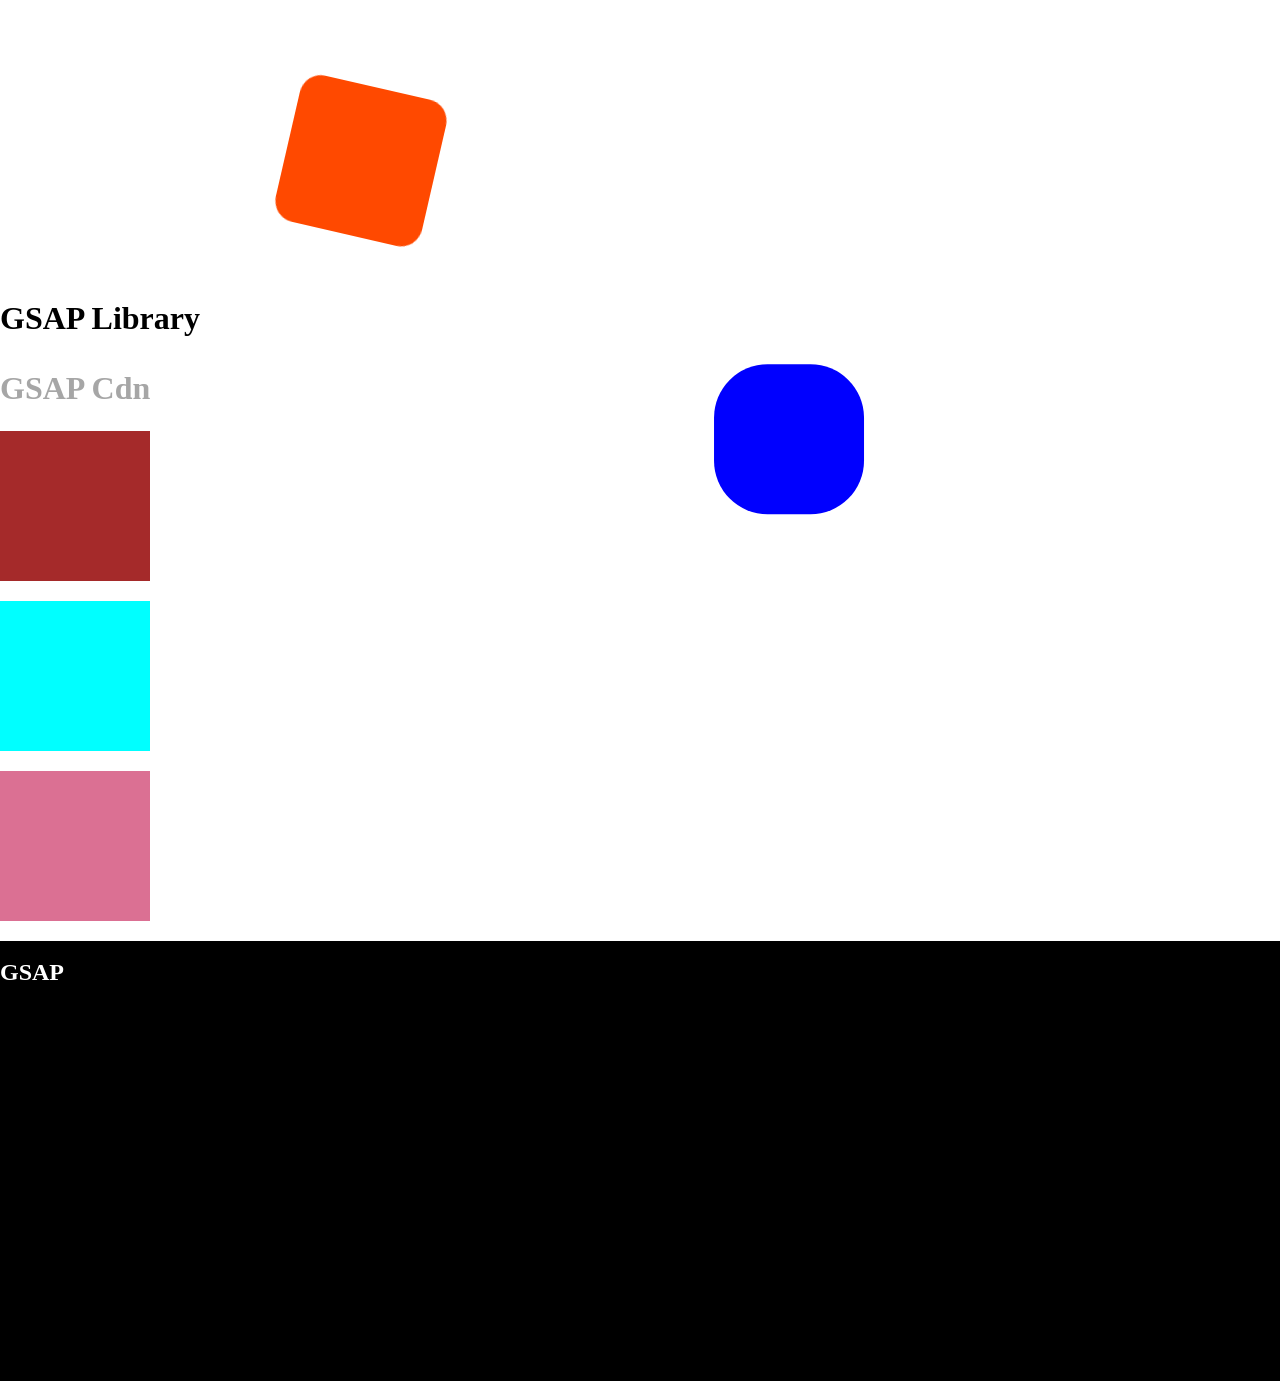
<file: GSAP Basics/index.html>
<!DOCTYPE html>
<html lang="en">
<head>
    <meta charset="UTF-8">
    <meta name="viewport" content="width=device-width, initial-scale=1.0">
    <link rel="stylesheet" href="css/style.css">
    <title>Document</title>
</head>
<body>

    <div id="box">
           
    </div>

    <div class="box2">
         
    </div>

    <h1 class="h1">GSAP Library</h1>
    <h1 class="h1">GSAP Cdn</h1>
    <h1 class="h1">GSAP Animation</h1>



    <!-- GSAP Time Line   Start -->
       <div class="timeline">

       </div>
       <div class="timeline2">
        
       </div>
       <div class="timeline3">
        
       </div>
    <!-- GSAP Time Line   End -->


    <!-- Time line Navbar  Start -->
     <nav>
           <div class="navbar-container">
                 <div class="navbar-content">
                       <div class="icon">
                             <h1>GSAP</h1>
                       </div>
                       <div class="link">
                             <p>About</p>
                             <p>Services</p>
                             <p>Portfolio</p>
                             <p>Blog</p>
                       </div>
                 </div>
                 <div class="check">
                             <h1>GSAP Basics</h1>
                       </div>
           </div>
     </nav>
    <!-- Time line Navbar  End -->


    <script src="https://cdnjs.cloudflare.com/ajax/libs/gsap/3.13.0/gsap.min.js" integrity="sha512-NcZdtrT77bJr4STcmsGAESr06BYGE8woZdSdEgqnpyqac7sugNO+Tr4bGwGF3MsnEkGKhU2KL2xh6Ec+BqsaHA==" crossorigin="anonymous" referrerpolicy="no-referrer"></script>
    <script src="js/script.js"></script>
</body>
</html>
</file>
<file: GSAP Basics/css/style.css>
*{
    padding: 0;
    margin: 0;
}


#box{
    background-color: red;
    width: 150px;
    height: 150px;
}
.box2{
    background-color: blue;
    width: 150px;
    height: 150px;
}
.timeline,
.timeline2,
.timeline3{
    background-color: brown;
    width: 150px;
    height: 150px;
    margin: 20px 0;
}
.timeline2{
    background-color: aqua;
}
.timeline3{
    background-color: palevioletred;
}
.navbar-container{
    background-color: black;
    height: 400px;
    padding: 20px 0;
    position: relative;
}
.navbar-content{
    width: 92%;
    display: flex;
    justify-self: center;
    justify-content: space-between;
}
.icon h1{
    color: white;
}
.link{
    display: flex;
    gap: 20px;
}
.link p{
    color: white;
}
.check h1{
    color: white;
    position: absolute;
    top: 50%;
    left: 50%;
    transform: translate(-50%, -50%);
    font-size: 100px;
    
}
</file>
